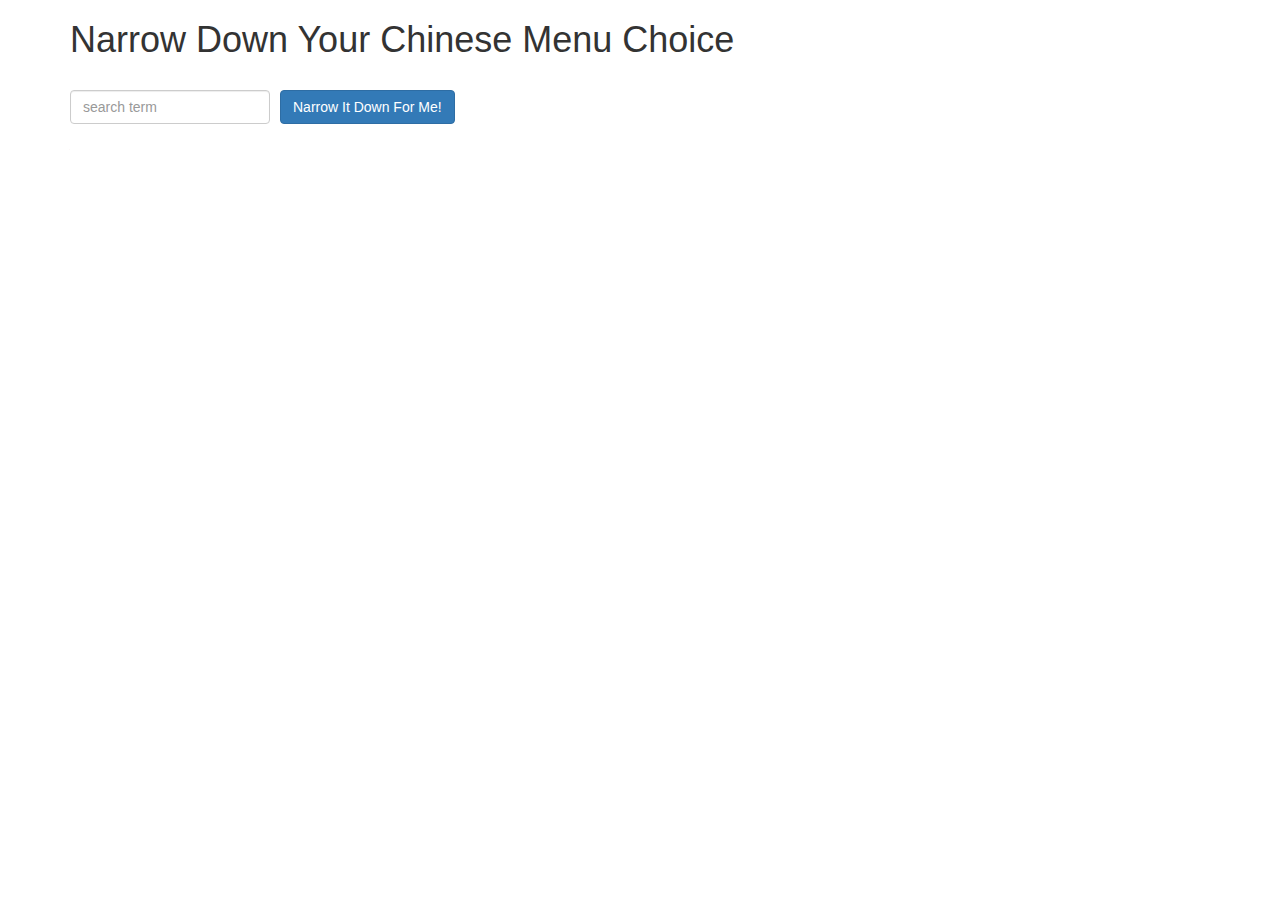
<file: index.html>
<!doctype html>
<html lang="en">
  <head>
    <title>Narrow Down Your Menu Choice</title>
    <meta name="viewport" content="width=device-width, initial-scale=1">
    <link rel="stylesheet" href="styles/bootstrap.min.css">
    <link rel="stylesheet" href="styles/styles.css">
  </head>
<body ng-app="NarrowItDownApp">
   <div class="container" ng-controller="NarrowItDownController as narrow">
    <h1>Narrow Down Your Chinese Menu Choice</h1>

    <div class="form-group">
      <input type="text" placeholder="search term" class="form-control" ng-model="narrow.searchTerm">
    </div>
    <div class="form-group narrow-button">
      <button class="btn btn-primary" ng-click=narrow.displayMessage()>Narrow It Down For Me!</button>
    </div>
    <div class="form-group message" style="width: 100%,display: block">
      <!-- Your message can go here. -->
      <h3><span class="label label-danger">{{message}}</span></h3>
    </div>

    <!-- found-items should be implemented as a component -->
    <found-items items="narrow.found" on-remove="narrow.removeItem(index)"></found-items>
  </div>
  <script src="angular.min.js"></script>
  <script src="app.js"></script>
</body>
</html>
</file>
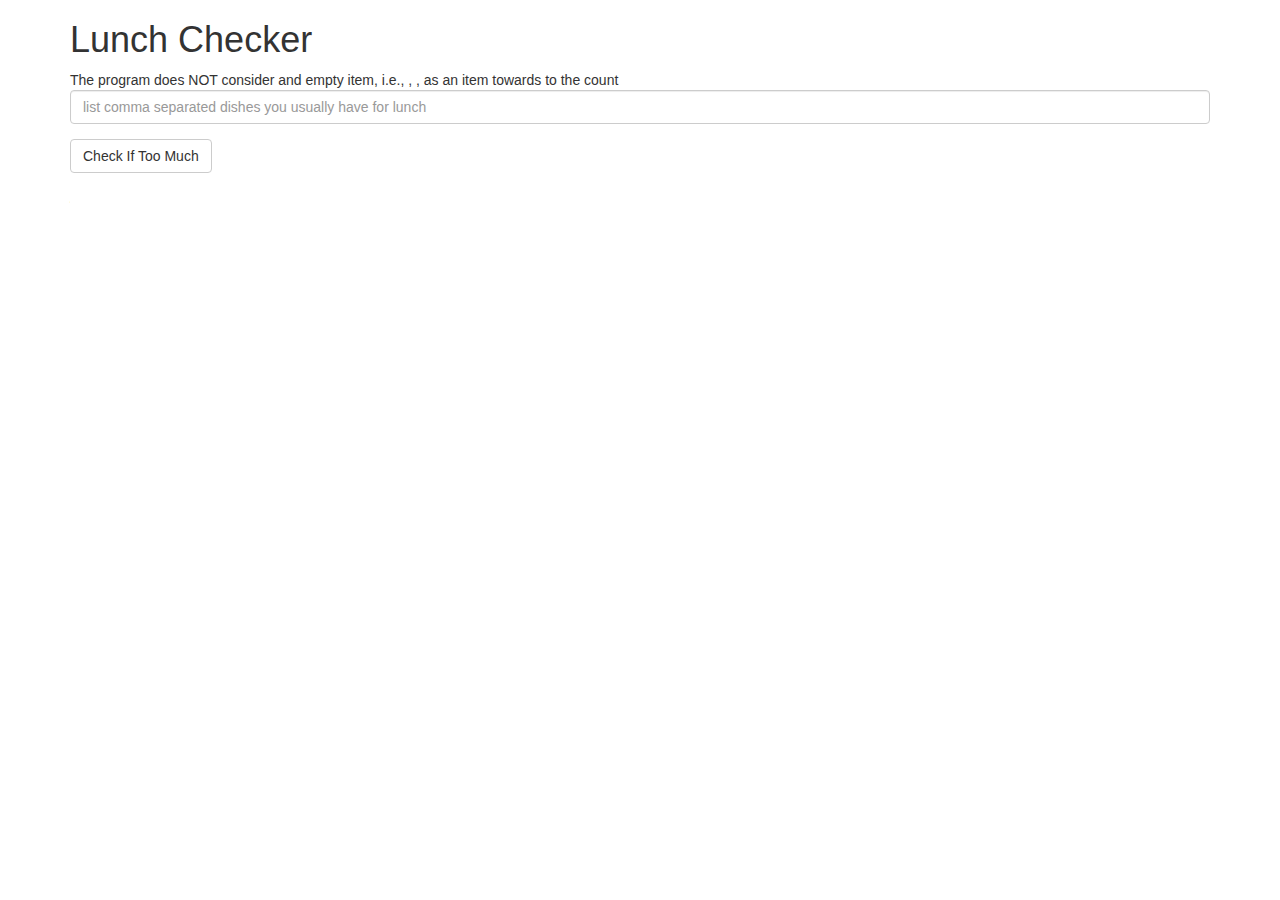
<file: 1/index.html>
<!doctype html>
<html lang="en">
  <head>
    <title>Lunch Checker</title>
    <meta name="viewport" content="width=device-width, initial-scale=1">
    <link rel="stylesheet" href="styles/bootstrap.min.css">
    <style>
      .message { font-size: 1.3em; font-weight: bold; }
    </style>
  </head>
<body ng-app="LunchCheck">
   <div class="container" ng-controller="LunchCheckController">
     <h1>Lunch Checker</h1>
         The program does NOT consider and empty item, i.e., , ,
         as an item towards to the count
         <div class="form-group">
             <input id="lunch-menu" type="text"
             placeholder="list comma separated dishes you usually have for lunch"
             class="form-control"
             ng-model="items">
         </div>
         <div class="form-group">
             <button class="btn btn-default" ng-click=displayMessage()>
                 Check If Too Much</button>
         </div>
         <div class="form-group message">
           <!-- Your message can go here. -->
           {{message}}
         </div>
   </div>
   <script src="angular.min.js"></script>
   <script src="app.js"></script>
</body>
</html>
</file>
<file: styles/styles.css>
h1 {
  margin-bottom: 30px;
}
input[type="text"] {
  width: 200px;
  float: left;
  margin-right: 10px
}
.narrow-button {
  margin-left: 10px;
}
.loader {
  display: none;
  margin-left: 5px;
  font-size: 10px;
  float: left;
  border-top: 1.1em solid rgba(147, 147, 147, 0.2);
  border-right: 1.1em solid rgba(147, 147, 147, 0.2);
  border-bottom: 1.1em solid rgba(147, 147, 147, 0.2);
  border-left: 1.1em solid #676767;
  -webkit-transform: translateZ(0);
  -ms-transform: translateZ(0);
  transform: translateZ(0);
  -webkit-animation: load8 1.1s infinite linear;
  animation: load8 1.1s infinite linear;
}
.loader,
.loader:after {
  border-radius: 50%;
  width: 3em;
  height: 3em;
}
@-webkit-keyframes load8 {
  0% {
    -webkit-transform: rotate(0deg);
    transform: rotate(0deg);
  }
  100% {
    -webkit-transform: rotate(360deg);
    transform: rotate(360deg);
  }
}
@keyframes load8 {
  0% {
    -webkit-transform: rotate(0deg);
    transform: rotate(0deg);
  }
  100% {
    -webkit-transform: rotate(360deg);
    transform: rotate(360deg);
  }
}
</file>
